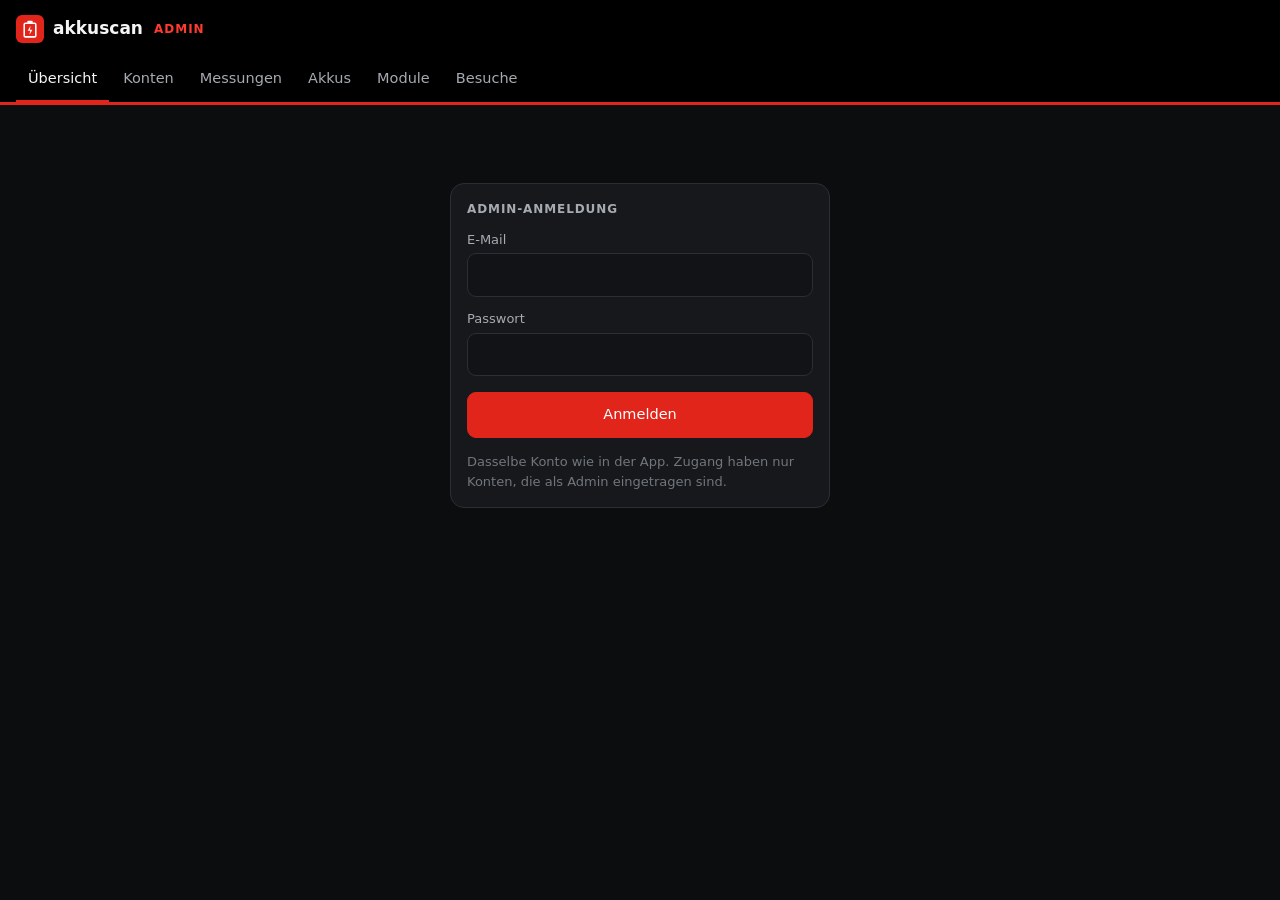
<file: webland/admin/index.html>
<!doctype html>
<html lang="de">
<head>
<meta charset="utf-8">
<meta name="viewport" content="width=device-width,initial-scale=1,viewport-fit=cover">
<meta name="robots" content="noindex,nofollow">
<title>Akkuscan Admin</title>
<link rel="icon" href="/icon.svg" type="image/svg+xml">
<style>
:root{--bg:#0c0d0f;--bg2:#121316;--panel:#17181b;--raise:#222429;--line:#2c2e33;--text:#f5f5f5;--muted:#a6aab1;--faint:#71767d;
  --red:#e1251b;--red2:#ff3a2e;--bar:#e1251b;--good:#3ccf7a;--watch:#ffb000;--weak:#ff7a00;--crit:#ff3b3b;--info:#ff7a00;color-scheme:dark}
*{box-sizing:border-box;margin:0;padding:0}
body{background:var(--bg);color:var(--text);font:14.5px/1.5 system-ui,-apple-system,"Segoe UI",Roboto,sans-serif;-webkit-font-smoothing:antialiased}
a{color:inherit}
button,input,select{font:inherit;color:inherit}
header{position:sticky;top:0;z-index:20;background:rgba(0,0,0,.94);backdrop-filter:blur(10px);border-bottom:3px solid var(--red)}
.hwrap{max-width:1320px;margin:0 auto;padding:0 16px;display:flex;align-items:center;gap:14px;height:58px}
.brand{display:flex;align-items:center;gap:9px;font-weight:800;font-size:17px;text-decoration:none}
.brand svg{width:28px;height:28px}.brand span{color:var(--red2);font-weight:700;font-size:12px;letter-spacing:1px;text-transform:uppercase;margin-left:2px}
.who{margin-left:auto;color:var(--muted);font-size:13px;display:flex;align-items:center;gap:10px}
nav{max-width:1320px;margin:0 auto;padding:0 16px;display:flex;gap:2px;overflow-x:auto;scrollbar-width:none}
nav button{background:none;border:0;border-bottom:2px solid transparent;color:var(--muted);padding:10px 12px;cursor:pointer;white-space:nowrap}
nav button.on{color:var(--text);border-bottom-color:var(--red)}
main{max-width:1320px;margin:0 auto;padding:18px 16px 60px}
.btn{display:inline-flex;align-items:center;gap:6px;border:1px solid var(--line);background:var(--panel);border-radius:9px;padding:7px 12px;cursor:pointer;white-space:nowrap;text-decoration:none}
.btn:hover{border-color:var(--faint)}.btn.red{background:var(--red);border-color:var(--red);color:#fff}.btn.danger{color:var(--crit);border-color:rgba(255,77,94,.45)}
.btn:disabled{opacity:.45;cursor:default}
.card{background:var(--panel);border:1px solid var(--line);border-radius:14px;padding:16px}
.card h2{font-size:12px;letter-spacing:.9px;text-transform:uppercase;color:var(--muted);font-weight:700;margin-bottom:12px;display:flex;align-items:center;gap:8px}
.card h2 .r{margin-left:auto;text-transform:none;letter-spacing:0;font-weight:500}
.tiles{display:grid;grid-template-columns:repeat(auto-fill,minmax(170px,1fr));gap:10px;margin-bottom:14px}
.tile{background:var(--panel);border:1px solid var(--line);border-radius:12px;padding:12px 14px}
.tile b{display:block;font-size:26px;font-weight:750;letter-spacing:-.5px;line-height:1.15}
.tile span{color:var(--muted);font-size:12.5px}.tile small{color:var(--faint);font-size:12px;display:block}
.grid{display:grid;grid-template-columns:repeat(auto-fit,minmax(340px,1fr));gap:12px;margin-bottom:12px}
.toolbar{display:flex;gap:8px;align-items:center;flex-wrap:wrap;margin-bottom:12px}
.toolbar input,.toolbar select{background:var(--bg2);border:1px solid var(--line);border-radius:9px;padding:7px 10px;min-width:0}
.toolbar input{flex:1;max-width:360px}
.toolbar .count{color:var(--muted);font-size:13px;margin-left:auto}
/* bar chart (one series per chart) */
.chart{position:relative;padding-top:16px}
.grid.charts{grid-template-columns:repeat(auto-fit,minmax(min(100%,480px),1fr))}
.bars{display:flex;align-items:flex-end;gap:2px;height:150px;border-bottom:1px solid var(--line);position:relative}
.bars .grid1{position:absolute;left:0;right:0;border-top:1px dashed rgba(255,255,255,.07);pointer-events:none}
.bars .b{flex:1;min-width:2px;position:relative;height:100%;display:flex;align-items:flex-end;cursor:default}
.bars .b i{display:block;width:100%;background:var(--bar);border-radius:4px 4px 0 0;min-height:0}
.bars .b.zero i{background:transparent}
.bars .b:hover i{filter:brightness(1.25)}
.axis{display:flex;justify-content:space-between;color:var(--faint);font-size:11.5px;margin-top:4px}
.ymax{position:absolute;left:0;top:-2px;color:var(--faint);font-size:11px;transform:translateY(-100%)}
.tip{position:fixed;z-index:50;pointer-events:none;background:#0d0f11;border:1px solid var(--line);border-radius:8px;padding:6px 9px;font-size:12.5px;white-space:nowrap;display:none;box-shadow:0 8px 24px rgba(0,0,0,.5)}
.tip b{font-size:14px}
/* ranked lists */
.rows{display:flex;flex-direction:column;gap:6px}
.rowbar{display:grid;grid-template-columns:minmax(0,1fr) auto;gap:2px 10px;align-items:center}
.rowbar .lbl{overflow:hidden;text-overflow:ellipsis;white-space:nowrap}
.rowbar .val{color:var(--muted);font-variant-numeric:tabular-nums}
.rowbar .trk{grid-column:1/-1;height:6px;border-radius:3px;background:var(--raise);overflow:hidden}
.rowbar .trk i{display:block;height:100%;border-radius:3px;background:var(--bar)}
.empty{color:var(--faint);font-size:13px}
/* tables */
.tbl{overflow-x:auto;border:1px solid var(--line);border-radius:12px;background:var(--panel)}
table{width:100%;border-collapse:collapse;font-size:13.5px}
th{position:sticky;top:0;background:var(--raise);text-align:left;font-weight:600;color:var(--muted);font-size:12px;padding:9px 10px;white-space:nowrap;cursor:pointer;user-select:none}
th.num,td.num{text-align:right;font-variant-numeric:tabular-nums}
td{padding:8px 10px;border-top:1px solid var(--line);vertical-align:top}
tr.click{cursor:pointer}tr.click:hover td{background:rgba(255,255,255,.03)}
td .sub{display:block;color:var(--faint);font-size:12px}
.mono{font-family:ui-monospace,Menlo,monospace;font-size:12.5px}
.badge{display:inline-flex;align-items:center;gap:5px;border-radius:999px;padding:1px 9px 1px 7px;font-size:12px;font-weight:600;white-space:nowrap;background:var(--raise);color:var(--muted)}
.badge::before{content:"";width:7px;height:7px;border-radius:50%;background:currentColor}
.badge.good{color:var(--good)}.badge.watch{color:var(--watch)}.badge.weak{color:var(--weak)}.badge.crit{color:var(--crit)}
.yes{color:var(--good)}.no{color:var(--faint)}
.more{display:flex;justify-content:center;margin-top:12px}
/* login + messages */
.login{max-width:380px;margin:60px auto}
.login label{display:block;color:var(--muted);font-size:13px;margin:12px 0 4px}
.login input{width:100%;background:var(--bg2);border:1px solid var(--line);border-radius:9px;padding:10px 12px}
.login .btn{width:100%;justify-content:center;margin-top:16px;padding:11px}
.msg{border-radius:10px;padding:10px 12px;margin-top:12px;font-size:13.5px}
.msg.err{background:rgba(255,77,94,.1);border:1px solid rgba(255,77,94,.4);color:#ff8f9a}
.msg.info{background:rgba(90,162,255,.1);border:1px solid rgba(90,162,255,.35);color:#9cc5ff}
/* detail drawer */
.shade{position:fixed;inset:0;background:rgba(0,0,0,.55);z-index:30;display:none}
.drawer{position:fixed;top:0;right:0;bottom:0;width:min(560px,100%);background:var(--bg2);border-left:1px solid var(--line);z-index:31;
  transform:translateX(100%);transition:transform .2s;overflow-y:auto;padding:18px}
.open .shade{display:block}.open .drawer{transform:none}
.drawer h3{font-size:19px;margin:0 0 4px;padding-right:40px}.drawer .x{position:absolute;right:14px;top:14px}
.kv{display:grid;grid-template-columns:auto 1fr;gap:6px 14px;margin:14px 0;font-size:13.5px}
.kv dt{color:var(--muted)}.kv dd{margin:0;overflow-wrap:anywhere}
.cells{display:flex;gap:6px;flex-wrap:wrap}.cells span{background:var(--raise);border-radius:7px;padding:3px 8px;font-variant-numeric:tabular-nums}
pre{background:#0f1113;border:1px solid var(--line);border-radius:10px;padding:10px;font-size:11.5px;max-height:320px;overflow:auto;white-space:pre-wrap;word-break:break-all}
.actions{display:flex;gap:8px;flex-wrap:wrap;margin:14px 0}
@media(max-width:640px){.hwrap{gap:8px}.who span{display:none}.tile b{font-size:22px}}
</style>
</head>
<body>
<header>
  <div class="hwrap">
    <a class="brand" href="/admin/"><svg viewBox="0 0 512 512" aria-hidden="true"><rect width="512" height="512" rx="110" fill="#e1251b"/><rect x="150" y="150" width="212" height="250" rx="22" fill="none" stroke="#fff" stroke-width="28"/><rect x="210" y="104" width="92" height="46" rx="10" fill="#fff"/><path d="M266 196 214 286h46l-14 74 54-92h-46z" fill="#fff"/></svg>
      akkuscan<span>Admin</span></a>
    <div class="who" id="who"></div>
  </div>
  <nav id="nav" hidden>
    <button data-v="overview" class="on">Übersicht</button><button data-v="users">Konten</button><button data-v="readings">Messungen</button>
    <button data-v="batteries">Akkus</button><button data-v="bridges">Module</button><button data-v="views">Besuche</button>
  </nav>
</header>
<main id="main"></main>
<div class="tip" id="tip"></div>
<div id="det"><div class="shade" id="shade"></div><aside class="drawer" id="drawer"></aside></div>

<script>
"use strict";
const SB = { url: "https://seccxaldsjhukavoilnm.supabase.co", key: "sb_publishable_KSiLpnnPHzgOvS3cTPnl_A_OVknKkj1" };
const $ = s => document.querySelector(s), $$ = s => [...document.querySelectorAll(s)];
const esc = s => String(s == null ? "" : s).replace(/[&<>"']/g, c => ({ "&": "&amp;", "<": "&lt;", ">": "&gt;", '"': "&quot;", "'": "&#39;" }[c]));
const nf = n => (n == null ? "–" : Number(n).toLocaleString("de-DE"));
const dt = s => s ? new Date(s).toLocaleString("de-DE", { dateStyle: "short", timeStyle: "short" }) : "–";
const ago = s => { if (!s) return "–"; const m = (Date.now() - new Date(s)) / 60000;
  return m < 2 ? "gerade eben" : m < 60 ? `vor ${Math.round(m)} Min.` : m < 1440 ? `vor ${Math.round(m / 60)} Std.` : m < 60 * 24 * 60 ? `vor ${Math.round(m / 1440)} Tagen` : dt(s); };
const STATUS = { good: "Gut", watch: "Beobachten", weak: "Schwach", crit: "Kritisch", unknown: "Unbekannt" };
const SRC = { "app-ble": "App (Bluetooth)", "app-wlan": "App (WLAN)", bridge: "Modul (Upload)", pc: "PC" };
const badge = (st, h) => `<span class="badge ${esc(st || "")}">${h != null ? esc(h) + " · " : ""}${esc(STATUS[st] || st || "–")}</span>`;

// ------------------------------------------------------------------ session (shared with the app)
const store = { get(k) { try { return JSON.parse(localStorage.getItem(k)); } catch (e) { return null; } },
  set(k, v) { try { v == null ? localStorage.removeItem(k) : localStorage.setItem(k, JSON.stringify(v)); } catch (e) {} } };
let SESS = store.get("m18.sb.sess");
function setSess(d) { SESS = d ? { at: d.access_token, rt: d.refresh_token, exp: Date.now() / 1000 + (+d.expires_in || 3600) - 60, email: (d.user && d.user.email) || (SESS && SESS.email) || "" } : null; store.set("m18.sb.sess", SESS); }
async function raw(path, opt = {}) {
  const h = { apikey: SB.key, "Content-Type": "application/json" }; if (opt.token) h.Authorization = "Bearer " + opt.token;
  let r; try { r = await fetch(SB.url + path, { method: opt.method || "GET", headers: h, body: opt.body ? JSON.stringify(opt.body) : undefined }); }
  catch (e) { throw new Error("Keine Internetverbindung"); }
  const t = await r.text(); let d = null; try { d = t ? JSON.parse(t) : null; } catch (e) { d = t; }
  if (!r.ok) throw new Error((d && (d.message || d.msg || d.error_description || d.error)) || "HTTP " + r.status);
  return d;
}
async function token() {
  if (!SESS) return null; if (Date.now() / 1000 < SESS.exp) return SESS.at;
  try { setSess(await raw("/auth/v1/token?grant_type=refresh_token", { method: "POST", body: { refresh_token: SESS.rt } })); return SESS.at; }
  catch (e) { if (e.message != "Keine Internetverbindung") setSess(null); throw e; }
}
async function rpc(fn, args) { const t = await token(); if (!t) throw new Error("Nicht angemeldet"); return raw("/rest/v1/rpc/" + fn, { method: "POST", body: args || {}, token: t }); }

// ------------------------------------------------------------------ start / login
async function boot() {
  if (!SESS) return loginView();
  try {
    const ok = await rpc("is_admin");
    if (!ok) return loginView("Das Konto " + (SESS.email || "") + " hat keinen Admin-Zugang.", true);
  } catch (e) { return loginView(e.message === "Nicht angemeldet" ? "" : e.message); }
  $("#who").innerHTML = `<span>${esc(SESS.email || "")}</span><a class="btn" href="/app/">App</a><button class="btn" id="out">Abmelden</button>`;
  $("#out").onclick = async () => { try { await raw("/auth/v1/logout", { method: "POST", token: SESS.at }); } catch (e) {} setSess(null); location.reload(); };
  $("#nav").hidden = false;
  $$("#nav button").forEach(b => b.onclick = () => show(b.dataset.v));
  show((location.hash || "#overview").slice(1));
}
function loginView(msg, isInfo) {
  $("#nav").hidden = true; $("#who").innerHTML = "";
  $("#main").innerHTML = `<div class="card login"><h2>Admin-Anmeldung</h2>
    <label>E-Mail</label><input id="lm" type="email" autocomplete="email" value="${esc((SESS && SESS.email) || "")}">
    <label>Passwort</label><input id="lp" type="password" autocomplete="current-password">
    <button class="btn red" id="lgo">Anmelden</button>${msg ? `<div class="msg ${isInfo ? "info" : "err"}">${esc(msg)}</div>` : ""}
    <p class="empty" style="margin-top:14px">Dasselbe Konto wie in der App. Zugang haben nur Konten, die als Admin eingetragen sind.</p></div>`;
  const go = async () => { $("#lgo").disabled = true;
    try { setSess(await raw("/auth/v1/token?grant_type=password", { method: "POST", body: { email: $("#lm").value.trim(), password: $("#lp").value } })); boot(); }
    catch (e) { loginView(/Invalid login/.test(e.message) ? "E-Mail oder Passwort falsch" : e.message); } };
  $("#lgo").onclick = go; $("#lp").onkeydown = e => { if (e.key === "Enter") go(); };
}

// ------------------------------------------------------------------ views
let CUR = "", DAYS = 30;
const views = { overview, users, readings, batteries, bridges, views: visits };
function show(v, arg) {
  if (!views[v]) v = "overview"; CUR = v;
  $$("#nav button").forEach(b => b.classList.toggle("on", b.dataset.v === v));
  history.replaceState(null, "", "#" + v);
  $("#main").innerHTML = '<p class="empty">Lade …</p>';
  views[v](arg).catch(e => { $("#main").innerHTML = `<div class="msg err">${esc(e.message)}</div>`; });
}
function csv(name, rows, cols) {
  const q = v => { v = v == null ? "" : String(v); return /[";\n]/.test(v) ? '"' + v.replace(/"/g, '""') + '"' : v; };
  const text = "﻿" + cols.map(c => q(c[0])).join(";") + "\n" + rows.map(r => cols.map(c => q(typeof c[1] === "function" ? c[1](r) : r[c[1]])).join(";")).join("\n");
  const a = document.createElement("a"); a.href = URL.createObjectURL(new Blob([text], { type: "text/csv;charset=utf-8" }));
  a.download = `akkuscan-${name}-${new Date().toISOString().slice(0, 10)}.csv`; document.body.appendChild(a); a.click(); setTimeout(() => { URL.revokeObjectURL(a.href); a.remove(); }, 500);
}
// Sortable, filterable table. cols: [title, key or fn(row)->html, {num, sort: fn(row)->value}]
function table(el, rows, cols, opt = {}) {
  let sortI = -1, dir = 1, q = "";
  const idx = new Map(rows.map((r, i) => [r, i]));
  const val = (c, r) => c[2] && c[2].sort ? c[2].sort(r) : (typeof c[1] === "string" ? r[c[1]] : "");
  const draw = () => {
    let list = rows.filter(r => !q || (opt.search ? opt.search(r) : JSON.stringify(r)).toLowerCase().includes(q));
    if (sortI >= 0) list = list.slice().sort((a, b) => { const x = val(cols[sortI], a), y = val(cols[sortI], b);
      return (x == null) - (y == null) || (x > y ? 1 : x < y ? -1 : 0) * dir; });
    el.querySelector(".count").textContent = `${nf(list.length)} von ${nf(rows.length)}`;
    el.querySelector(".tbl").innerHTML = list.length ? `<table><thead><tr>${cols.map((c, i) => `<th data-i="${i}" class="${c[2] && c[2].num ? "num" : ""}">${esc(c[0])}${i === sortI ? (dir > 0 ? " ▲" : " ▼") : ""}</th>`).join("")}</tr></thead>
      <tbody>${list.map((r, ri) => `<tr class="${opt.onRow ? "click" : ""}" data-r="${idx.get(r)}">${cols.map(c => `<td class="${c[2] && c[2].num ? "num" : ""}">${typeof c[1] === "function" ? c[1](r) : esc(r[c[1]])}</td>`).join("")}</tr>`).join("")}</tbody></table>`
      : `<p class="empty" style="padding:16px">${rows.length ? "Keine Treffer." : esc(opt.empty || "Noch keine Einträge.")}</p>`;
    el.querySelectorAll("th").forEach(th => th.onclick = () => { const i = +th.dataset.i; dir = i === sortI ? -dir : 1; sortI = i; draw(); });
    if (opt.onRow) el.querySelectorAll("tbody tr").forEach(tr => tr.onclick = () => opt.onRow(rows[+tr.dataset.r]));
  };
  el.querySelector("input.q").oninput = e => { q = e.target.value.trim().toLowerCase(); draw(); };
  draw();
}
const tableShell = (ph, extra) => `<div class="toolbar"><input class="q" type="search" placeholder="${esc(ph)}">${extra || ""}<span class="count"></span></div><div class="tbl"></div>`;

// ---- Übersicht
async function overview() {
  const o = await rpc("admin_overview", { p_days: DAYS }), t = o.totals;
  const tiles = [
    [t.users, "Konten", `${nf(t.users_confirmed)} bestätigt · ${nf(t.users_new_7d)} neu (7 T.)`],
    [t.users_active_7d, "Aktive Konten (7 T.)", "angemeldet in den letzten 7 Tagen"],
    [t.readings, "Messungen", `${nf(t.readings_7d)} in den letzten 7 Tagen`],
    [t.batteries, "Akkus", `in ${nf(t.orgs)} Firmen`],
    [t.bridges, "Module verknüpft", `${nf(t.bridges_seen_7d)} aktiv (7 T.)`],
    [t.visits_7d, "Besuche (7 T.)", `${nf(t.views_7d)} Seitenaufrufe · heute ${nf(t.views_today)}`]];
  const cnt = obj => Object.entries(obj || {}).map(([k, n]) => ({ k, n })).sort((a, b) => b.n - a.n);
  $("#main").innerHTML = `
    <div class="toolbar"><span style="color:var(--muted)">Zeitraum</span>
      <select id="days">${[7, 30, 90, 365].map(d => `<option value="${d}" ${d === DAYS ? "selected" : ""}>${d} Tage</option>`).join("")}</select>
      <button class="btn" id="reload">Aktualisieren</button><span class="count">Stand ${dt(new Date())}</span></div>
    <div class="tiles">${tiles.map(x => `<div class="tile"><span>${esc(x[1])}</span><b>${nf(x[0])}</b><small>${esc(x[2])}</small></div>`).join("")}</div>
    <div class="grid charts">
      ${chartCard("Besuche pro Tag", o.daily, "visits", "Besuche")}
      ${chartCard("Messungen pro Tag", o.daily, "readings", "Messungen")}
      ${chartCard("Neue Konten pro Tag", o.daily, "signups", "neue Konten")}
      ${chartCard("Seitenaufrufe pro Tag", o.daily, "views", "Aufrufe")}
    </div>
    <div class="grid">
      ${listCard("Zustand der Akkus", ["good", "watch", "weak", "crit", "unknown"].filter(k => o.status[k]).map(k => ({ k: badge(k), n: o.status[k], html: true })))}
      ${listCard("Woher kommen die Messungen", cnt(o.sources).map(x => ({ k: SRC[x.k] || x.k, n: x.n })))}
      ${listCard("Akku-Modelle", (o.models || []).map(x => ({ k: x.model, n: x.n })))}
      ${listCard("Firmware der Module", (o.firmware || []).map(x => ({ k: "Version " + x.firmware, n: x.n })))}
      ${listCard(`Meistbesuchte Seiten (${o.days} T.)`, (o.top_paths || []).map(x => ({ k: x.path, n: x.n })))}
      ${listCard(`Herkunft der Besuche (${o.days} T.)`, (o.top_referrers || []).map(x => ({ k: x.referrer, n: x.n })), "Noch keine Besuche von anderen Seiten.")}
      ${listCard(`Geräte (${o.days} T.)`, cnt(o.devices).map(x => ({ k: { mobile: "Handy", tablet: "Tablet", desktop: "PC / Laptop" }[x.k] || x.k, n: x.n })))}
      ${listCard(`Browser (${o.days} T.)`, (o.browsers || []).map(x => ({ k: x.browser, n: x.n })))}
    </div>`;
  $("#days").onchange = e => { DAYS = +e.target.value; show("overview"); };
  $("#reload").onclick = () => show("overview");
  bindTips();
}
function chartCard(title, daily, key, unit) {
  const vals = (daily || []).map(d => d[key] || 0), max = Math.max(1, ...vals), sum = vals.reduce((a, b) => a + b, 0);
  const fmt = d => new Date(d + "T12:00:00").toLocaleDateString("de-DE", { day: "2-digit", month: "2-digit" });
  return `<div class="card"><h2>${esc(title)}<span class="r">${nf(sum)} gesamt</span></h2><div class="chart">
    <div class="bars"><span class="ymax">${nf(max)}</span><span class="grid1" style="top:0"></span><span class="grid1" style="top:50%"></span>
    ${(daily || []).map(d => `<span class="b ${d[key] ? "" : "zero"}" data-tip="<b>${nf(d[key] || 0)}</b> ${esc(unit)}<br>${new Date(d.day + "T12:00:00").toLocaleDateString("de-DE", { weekday: "short", day: "2-digit", month: "2-digit", year: "numeric" })}">
      <i style="height:${(d[key] || 0) / max * 100}%"></i></span>`).join("")}</div>
    <div class="axis"><span>${daily && daily.length ? fmt(daily[0].day) : ""}</span><span>${daily && daily.length ? fmt(daily[daily.length - 1].day) : ""}</span></div></div></div>`;
}
function listCard(title, items, empty) {
  const max = Math.max(1, ...items.map(x => x.n));
  return `<div class="card"><h2>${esc(title)}</h2>${items.length ? `<div class="rows">${items.map(x => `<div class="rowbar">
    <span class="lbl">${x.html ? x.k : esc(x.k)}</span><span class="val">${nf(x.n)}</span><span class="trk"><i style="width:${x.n / max * 100}%"></i></span></div>`).join("")}</div>`
    : `<p class="empty">${esc(empty || "Noch keine Daten.")}</p>`}</div>`;
}
function bindTips() {
  const tip = $("#tip");
  $$("[data-tip]").forEach(el => {
    el.onmouseenter = () => { tip.innerHTML = el.dataset.tip; tip.style.display = "block"; };
    el.onmousemove = e => { const w = tip.offsetWidth; tip.style.left = Math.min(innerWidth - w - 8, e.clientX + 12) + "px"; tip.style.top = (e.clientY - tip.offsetHeight - 10) + "px"; };
    el.onmouseleave = () => { tip.style.display = "none"; };
  });
}

// ---- Konten
let USERS = [];
async function users() {
  USERS = await rpc("admin_users");
  $("#main").innerHTML = tableShell("Suchen: E-Mail, Firma …", '<button class="btn" id="csv">CSV</button>');
  table($("#main"), USERS, [
    ["E-Mail", r => `${esc(r.email)}${r.admin ? ' <span class="badge" style="color:var(--info)">Admin</span>' : ""}`, { sort: r => r.email }],
    ["Firma", r => esc(r.orgs.map(o => o.name).join(", ")), { sort: r => (r.orgs[0] || {}).name }],
    ["Registriert", r => `${dt(r.created_at)}`, { sort: r => r.created_at }],
    ["Bestätigt", r => r.confirmed_at ? '<span class="yes">✓ ja</span>' : '<span class="no">✗ nein</span>', { sort: r => !!r.confirmed_at }],
    ["Letzte Anmeldung", r => ago(r.last_sign_in_at), { sort: r => r.last_sign_in_at }],
    ["Akkus", "batteries", { num: 1, sort: r => r.batteries }],
    ["Messungen", "readings", { num: 1, sort: r => r.readings }],
    ["Letzte Messung", r => ago(r.last_reading_at), { sort: r => r.last_reading_at }],
    ["Module", "bridges", { num: 1, sort: r => r.bridges }]],
    { onRow: userDetail, search: r => r.email + " " + r.orgs.map(o => o.name).join(" "), empty: "Noch keine Konten." });
  $("#csv").onclick = () => csv("konten", USERS, [["E-Mail", "email"], ["Firma", r => r.orgs.map(o => o.name).join(", ")], ["Registriert", "created_at"],
    ["Bestätigt", "confirmed_at"], ["Letzte Anmeldung", "last_sign_in_at"], ["Akkus", "batteries"], ["Messungen", "readings"], ["Letzte Messung", "last_reading_at"], ["Module", "bridges"]]);
}
function userDetail(u) {
  const self = SESS && u.email === SESS.email;
  drawer(`<h3>${esc(u.email)}</h3><p class="empty">Konto ${esc(u.id)}</p>
    <dl class="kv"><dt>Registriert</dt><dd>${dt(u.created_at)}</dd><dt>E-Mail bestätigt</dt><dd>${u.confirmed_at ? dt(u.confirmed_at) : "nein"}</dd>
      <dt>Letzte Anmeldung</dt><dd>${dt(u.last_sign_in_at)}</dd><dt>Akkus</dt><dd>${nf(u.batteries)}</dd><dt>Messungen</dt><dd>${nf(u.readings)} (zuletzt ${ago(u.last_reading_at)})</dd>
      <dt>Module</dt><dd>${nf(u.bridges)}</dd>
      ${u.orgs.map(o => `<dt>Firma</dt><dd>${esc(o.name)} <span class="empty">· ${o.role === "owner" ? "Inhaber" : "Mitglied"} · ${nf(o.members)} Mitglied${o.members == 1 ? "" : "er"}</span></dd>`).join("")}</dl>
    <div class="actions">${u.orgs.map(o => `<button class="btn" data-org="${esc(o.id)}">Messungen von „${esc(o.name)}“</button>`).join("")}
      <button class="btn danger" id="delu" ${self ? "disabled title='Eigenes Konto'" : ""}>Konto löschen</button></div><div id="dmsg"></div>`);
  $$("[data-org]").forEach(b => b.onclick = () => { closeDrawer(); show("readings", { org: b.dataset.org, label: b.textContent }); });
  if (!self) $("#delu").onclick = async () => {
    if (!confirm(`Konto ${u.email} löschen?\n\nFirmen, in denen es das einzige Mitglied ist, werden mit allen Akkus, Messungen und Modulen gelöscht.`)) return;
    if (prompt("Zur Bestätigung die E-Mail-Adresse eintippen:") !== u.email) { $("#dmsg").innerHTML = '<div class="msg err">Abgebrochen – E-Mail stimmte nicht.</div>'; return; }
    try { const r = await rpc("admin_delete_user", { p_user: u.id }); if (!r.ok) throw new Error(r.error);
      closeDrawer(); show("users"); } catch (e) { $("#dmsg").innerHTML = `<div class="msg err">${esc(e.message)}</div>`; }
  };
}

// ---- Messungen
async function readings(f) {
  f = f || {}; let rows = [], offset = 0; const PAGE = 300;
  const load = async () => { const more = await rpc("admin_readings", { p_limit: PAGE, p_offset: offset, p_org: f.org || null, p_battery: f.battery || null });
    rows = rows.concat(more); offset += more.length; return more.length; };
  const n = await load();
  const filt = f.label ? `<span class="badge" style="color:var(--info)">${esc(f.label)}</span><button class="btn" id="clr">Filter aufheben</button>` : "";
  $("#main").innerHTML = tableShell("Suchen: Firma, Seriennummer, Standort, Kommentar …", filt + '<button class="btn" id="csv">CSV</button>') + '<div class="more" id="more"></div>';
  const cols = [
    ["Hochgeladen", r => `${dt(r.created_at)}<span class="sub">gemessen ${dt(r.measured_at)}</span>`, { sort: r => r.created_at }],
    ["Firma", "org", { sort: r => r.org }],
    ["Akku", r => `${esc(r.battery_name || r.eserial)} <span class="sub">${esc(r.model || "")}${r.battery_name ? " · " + esc(r.eserial) : ""}</span>`, { sort: r => r.eserial }],
    ["Zustand", r => badge(r.status, r.health), { sort: r => r.health }],
    ["Zyklen", r => r.cycles == null ? "–" : nf(Math.round(r.cycles)), { num: 1, sort: r => r.cycles }],
    ["Quelle", r => `${esc(SRC[r.source] || r.source)}${r.bridge ? `<span class="sub">${esc(r.bridge)}</span>` : ""}`, { sort: r => r.source }],
    ["Standort / Kommentar", r => `${esc(r.location || "")}${r.comment ? `<span class="sub">${esc(r.comment)}</span>` : ""}`, { sort: r => r.location }],
    ["Von", r => esc(r.uploaded_by || (r.bridge ? "Modul" : "–")), { sort: r => r.uploaded_by }]];
  const draw = () => table($("#main"), rows, cols, { onRow: readingDetail, empty: "Noch keine Messungen." });
  draw();
  const moreBtn = () => { $("#more").innerHTML = rows.length && rows.length % PAGE === 0 ? '<button class="btn">Ältere laden</button>' : "";
    const b = $("#more button"); if (b) b.onclick = async () => { b.disabled = true; await load(); draw(); moreBtn(); }; };
  moreBtn();
  if ($("#clr")) $("#clr").onclick = () => show("readings");
  $("#csv").onclick = () => csv("messungen", rows, [["Hochgeladen", "created_at"], ["Gemessen", "measured_at"], ["Firma", "org"], ["Seriennummer", "eserial"], ["Modell", "model"],
    ["Name", "battery_name"], ["Zustand", "health"], ["Status", "status"], ["Pack V", "pack_v"], ["Imbalance mV", "imbalance_mv"], ["Zyklen", "cycles"], ["Quelle", "source"],
    ["Modul", "bridge"], ["Standort", "location"], ["Kommentar", "comment"], ["Hochgeladen von", "uploaded_by"]]);
}
async function readingDetail(r) {
  drawer('<p class="empty">Lade …</p>');
  try {
    const d = await rpc("admin_reading", { p_id: r.id }), s = d.scan || {}, c = s.counters || {};
    drawer(`<h3>${esc(s.model || r.model || "Akku")} · ${esc(s.eserial || r.eserial)}</h3><p class="empty">${esc(d.org)} · ${dt(d.created_at)}</p>
      <div style="margin:12px 0">${badge(s.status || r.status, s.health != null ? s.health : r.health)}</div>
      <dl class="kv"><dt>Gemessen</dt><dd>${dt(d.measured_at)}</dd><dt>Quelle</dt><dd>${esc(SRC[d.source] || d.source)}</dd>
        ${d.location ? `<dt>Standort</dt><dd>${esc(d.location)}</dd>` : ""}${d.comment ? `<dt>Kommentar</dt><dd>${esc(d.comment)}</dd>` : ""}
        <dt>Pack</dt><dd>${s.pack_v != null ? esc(s.pack_v) + " V" : "–"} · Imbalance ${s.imbalance_mv != null ? esc(s.imbalance_mv) + " mV" : "–"} · ${s.temp_c != null ? esc(s.temp_c) + " °C" : "–"}</dd>
        <dt>Zellen</dt><dd><span class="cells">${(s.cells_mv || []).map(v => `<span>${(v / 1000).toFixed(3)} V</span>`).join("") || "–"}</span></dd>
        <dt>Vollzyklen</dt><dd>${s.cycles != null ? nf(s.cycles) : "–"} · Ladungen ${nf(c.total_charges)} · entladen ${s.discharge_ah != null ? nf(s.discharge_ah) + " Ah" : "–"}</dd>
        <dt>Ereignisse</dt><dd>Überhitzung ${nf(c.overheat)} · Überstrom ${nf(c.overcurrent)} · Unterspannung ${nf(c.lowvolt)}</dd>
        <dt>Hergestellt</dt><dd>${esc(s.manufactured || "–")}</dd>
        ${(s.health_parts || []).map(p => `<dt>− ${esc(p.label)}</dt><dd>${esc(p.penalty)} Punkte <span class="empty">(${esc(p.detail)})</span></dd>`).join("")}</dl>
      <div class="actions"><button class="btn" id="bat">Alle Messungen dieses Akkus</button><button class="btn" id="json">JSON herunterladen</button></div>
      <h2 style="font-size:12px;color:var(--muted);text-transform:uppercase;letter-spacing:.9px;margin:16px 0 8px">Rohdaten</h2><pre>${esc(JSON.stringify(s, null, 1))}</pre>`);
    $("#bat").onclick = () => { closeDrawer(); show("readings", { battery: r.battery_id, label: "Akku " + (r.battery_name || r.eserial) }); };
    $("#json").onclick = () => { const a = document.createElement("a"); a.href = URL.createObjectURL(new Blob([JSON.stringify(d, null, 2)], { type: "application/json" }));
      a.download = `messung-${s.eserial || r.eserial}-${(d.created_at || "").slice(0, 10)}.json`; document.body.appendChild(a); a.click(); setTimeout(() => a.remove(), 500); };
  } catch (e) { drawer(`<div class="msg err">${esc(e.message)}</div>`); }
}

// ---- Akkus
async function batteries() {
  const rows = await rpc("admin_batteries");
  $("#main").innerHTML = tableShell("Suchen: Seriennummer, Modell, Name, Firma, Standort …", '<button class="btn" id="csv">CSV</button>');
  table($("#main"), rows, [
    ["Akku", r => `${esc(r.name || r.eserial)}<span class="sub">${r.name ? esc(r.eserial) : ""}</span>`, { sort: r => r.name || r.eserial }],
    ["Modell", "model", { sort: r => r.model }],
    ["Firma", "org", { sort: r => r.org }],
    ["Standort", "location", { sort: r => r.location }],
    ["Zustand", r => badge(r.last_status, r.last_health), { sort: r => r.last_health }],
    ["Zyklen", r => r.last_cycles == null ? "–" : nf(Math.round(r.last_cycles)), { num: 1, sort: r => r.last_cycles }],
    ["Messungen", "readings", { num: 1, sort: r => r.readings }],
    ["Zuletzt gemessen", r => ago(r.last_measured_at), { sort: r => r.last_measured_at }]],
    { onRow: r => show("readings", { battery: r.id, label: "Akku " + (r.name || r.eserial) }), empty: "Noch keine Akkus." });
  $("#csv").onclick = () => csv("akkus", rows, [["Seriennummer", "eserial"], ["Name", "name"], ["Modell", "model"], ["Firma", "org"], ["Standort", "location"],
    ["Zustand", "last_health"], ["Status", "last_status"], ["Zyklen", "last_cycles"], ["Messungen", "readings"], ["Zuletzt gemessen", "last_measured_at"], ["Ausgemustert", "retired"]]);
}

// ---- Module
async function bridges() {
  const rows = await rpc("admin_bridges");
  $("#main").innerHTML = tableShell("Suchen: Name, MAC, Firma, Firmware …", '<button class="btn" id="csv">CSV</button>');
  table($("#main"), rows, [
    ["Modul", r => `${esc(r.name)}<span class="sub mono">${esc(r.mac || "")}</span>`, { sort: r => r.name }],
    ["Firma", r => `${esc(r.org)}<span class="sub">${esc(r.created_by || "")}</span>`, { sort: r => r.org }],
    ["Firmware", "firmware", { sort: r => r.firmware }],
    ["Zuletzt gesehen", r => ago(r.last_seen), { sort: r => r.last_seen }],
    ["Verknüpft", r => dt(r.created_at), { sort: r => r.created_at }],
    ["Uploads", "readings", { num: 1, sort: r => r.readings }],
    ["Status", r => r.revoked ? '<span class="badge crit">gesperrt</span>' : '<span class="badge good">aktiv</span>', { sort: r => r.revoked }]],
    { onRow: bridgeDetail, empty: "Noch keine Module mit einem Konto verknüpft." });
  $("#csv").onclick = () => csv("module", rows, [["Name", "name"], ["MAC", "mac"], ["Firmware", "firmware"], ["Firma", "org"], ["Verknüpft von", "created_by"],
    ["Verknüpft", "created_at"], ["Zuletzt gesehen", "last_seen"], ["Uploads", "readings"], ["Gesperrt", "revoked"]]);
}
function bridgeDetail(b) {
  drawer(`<h3>${esc(b.name)}</h3><p class="empty mono">${esc(b.mac || "")}</p>
    <dl class="kv"><dt>Firma</dt><dd>${esc(b.org)}</dd><dt>Verknüpft von</dt><dd>${esc(b.created_by || "–")}</dd><dt>Verknüpft am</dt><dd>${dt(b.created_at)}</dd>
      <dt>Firmware</dt><dd>${esc(b.firmware || "–")}</dd><dt>Zuletzt gesehen</dt><dd>${dt(b.last_seen)}</dd><dt>Uploads</dt><dd>${nf(b.readings)}</dd>
      <dt>Status</dt><dd>${b.revoked ? "gesperrt – kann nichts mehr hochladen" : "aktiv"}</dd></dl>
    <div class="actions"><button class="btn" id="borg">Messungen der Firma</button>
      <button class="btn ${b.revoked ? "" : "danger"}" id="brev">${b.revoked ? "Entsperren" : "Sperren"}</button></div><div id="dmsg"></div>`);
  $("#borg").onclick = () => { closeDrawer(); show("readings", { org: b.org_id, label: "Firma " + b.org }); };
  $("#brev").onclick = async () => {
    if (!b.revoked && !confirm(`Modul ${b.name} sperren? Es kann danach keine Messungen mehr hochladen, bis es neu verknüpft oder entsperrt wird.`)) return;
    try { await rpc("admin_set_bridge_revoked", { p_bridge: b.id, p_revoked: !b.revoked }); closeDrawer(); show("bridges"); }
    catch (e) { $("#dmsg").innerHTML = `<div class="msg err">${esc(e.message)}</div>`; }
  };
}

// ---- Besuche
async function visits() {
  const rows = await rpc("admin_page_views", { p_limit: 2000 });
  $("#main").innerHTML = `<p class="empty" style="margin-bottom:10px">Die letzten ${nf(rows.length)} Seitenaufrufe. Gespeichert wird ohne Cookies, IP-Adresse oder Besucher-ID – „Neuer Besuch“ heißt: kam von außerhalb von akkuscan.app.</p>`
    + tableShell("Suchen: Seite, Herkunft, Browser …", '<button class="btn" id="csv">CSV</button>');
  table($("#main"), rows, [
    ["Zeit", r => dt(r.at), { sort: r => r.at }],
    ["Seite", r => `<span class="mono">${esc(r.path)}</span>`, { sort: r => r.path }],
    ["Herkunft", r => esc(r.referrer || (r.entry ? "direkt" : "–")), { sort: r => r.referrer }],
    ["Neuer Besuch", r => r.entry ? '<span class="yes">✓</span>' : '<span class="no">–</span>', { sort: r => r.entry }],
    ["Gerät", r => esc({ mobile: "Handy", tablet: "Tablet", desktop: "PC" }[r.device] || r.device || "–"), { sort: r => r.device }],
    ["Browser", "browser", { sort: r => r.browser }],
    ["Sprache", "lang", { sort: r => r.lang }],
    ["Kampagne", "utm", { sort: r => r.utm }]],
    { empty: "Noch keine Besuche gezählt." });
  $("#csv").onclick = () => csv("besuche", rows, [["Zeit", "at"], ["Seite", "path"], ["Herkunft", "referrer"], ["Neuer Besuch", "entry"], ["Gerät", "device"],
    ["Browser", "browser"], ["Sprache", "lang"], ["Kampagne", "utm"]]);
}

// ------------------------------------------------------------------ drawer
function drawer(html) { $("#drawer").innerHTML = '<button class="btn x" id="dx">Schließen</button>' + html; $("#det").classList.add("open"); $("#dx").onclick = closeDrawer; }
function closeDrawer() { $("#det").classList.remove("open"); }
$("#shade").onclick = closeDrawer;
addEventListener("keydown", e => { if (e.key === "Escape") closeDrawer(); });

boot();
</script>
</body>
</html>
</file>
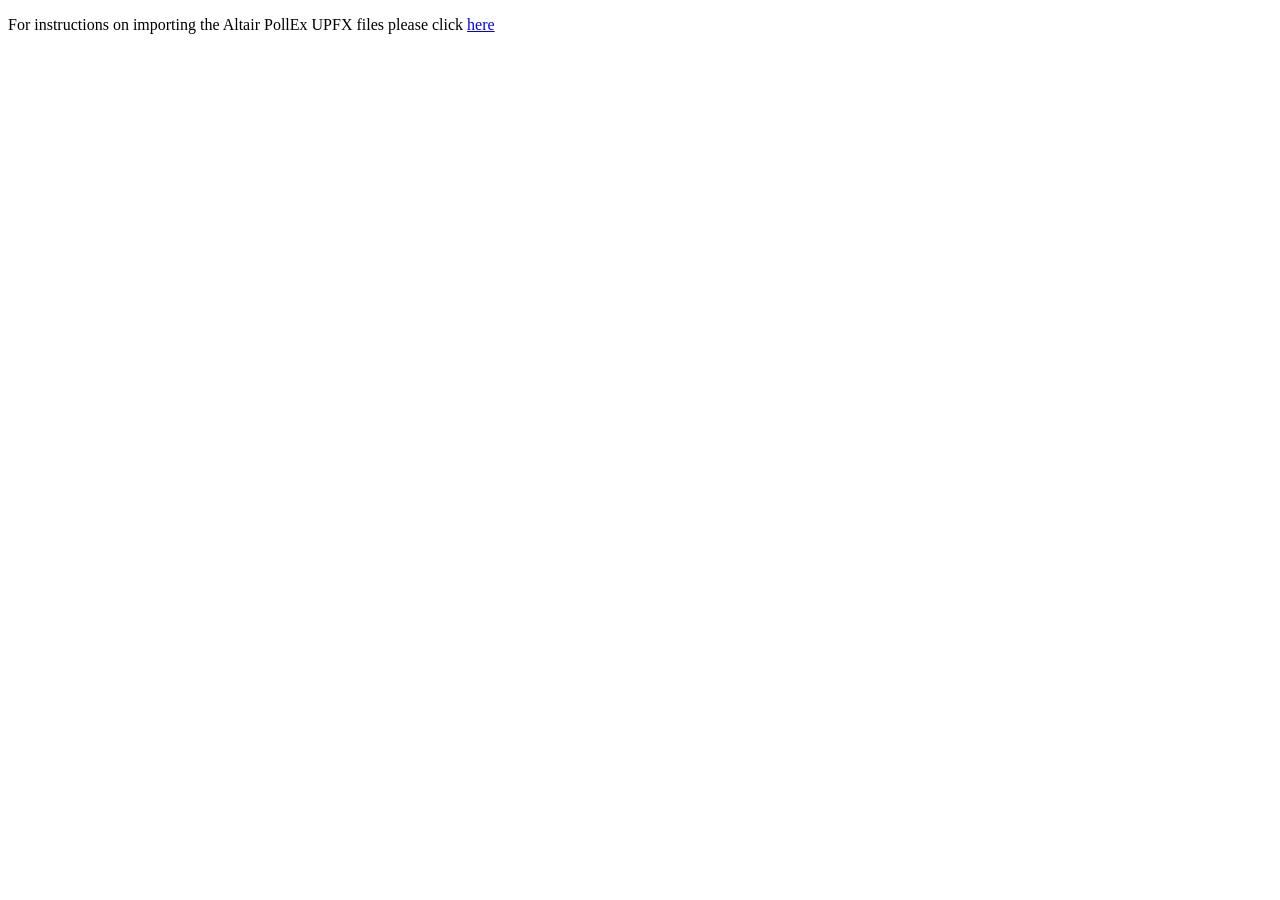
<file: hardware/platine/quellen/LIB_521-8559F/521-8559F/Altair/Readme.html>
<!DOCTYPE html>
<html>
<head>
	<title>Altair PollEx</title>
</head>
<body style="font-family:verdana">
	<p>For instructions on importing the Altair PollEx UPFX files please click   <a href="https://samacsys.com/Altair-PollEx-UPFX-Import-Instructions.html">here</a></p>
</body>
</html>
</file>
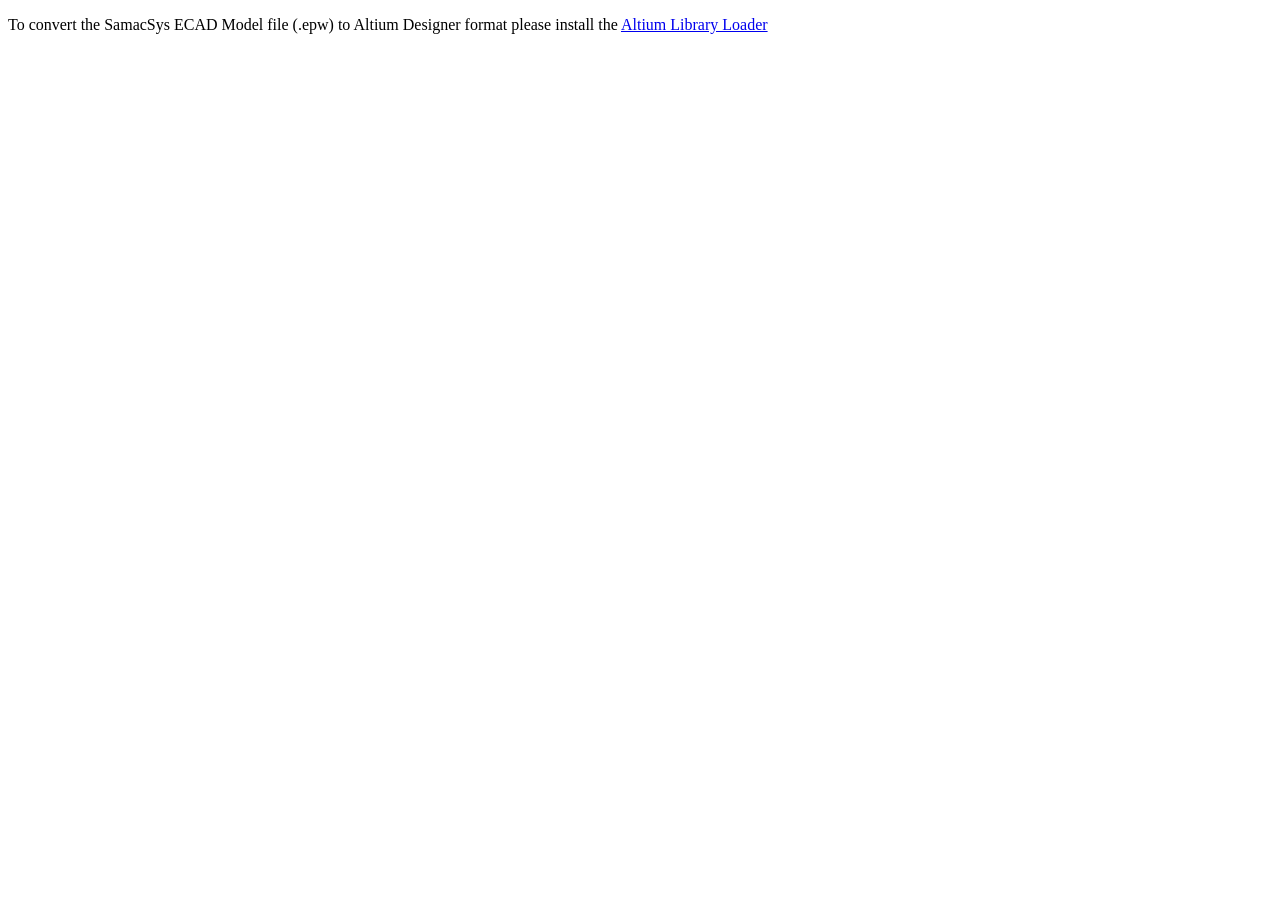
<file: hardware/platine/quellen/LIB_521-8559F/521-8559F/Altium/Readme.html>
<!DOCTYPE html>
<html>
<head>
	<title>Altium Library Loader</title>
</head>
<body style="font-family:verdana">
	<p>To convert the SamacSys ECAD Model file (.epw) to Altium Designer format please install the <a href="https://www.samacsys.com/altium-designer-library-instructions/">Altium Library Loader</a></p>
</body>
</html>
</file>
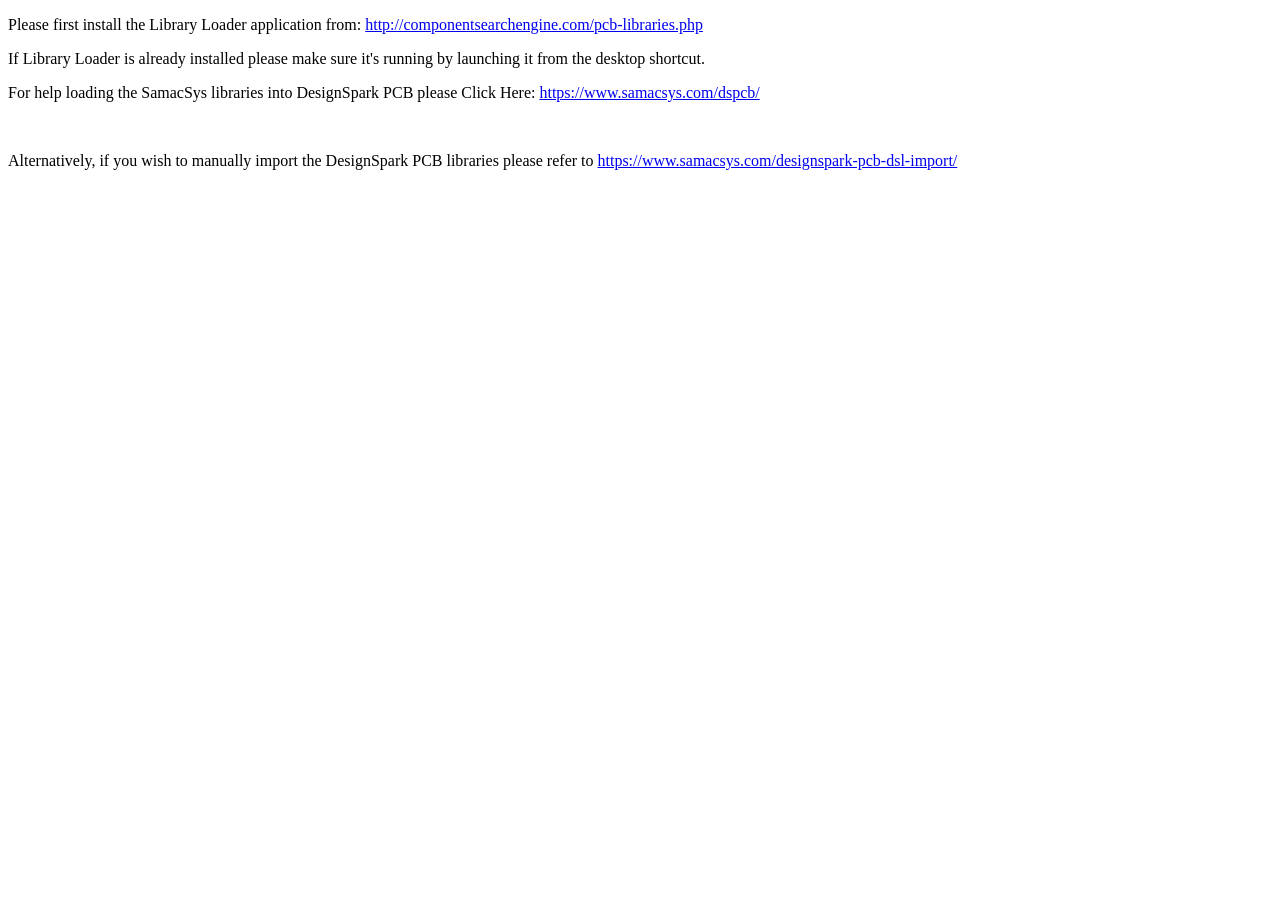
<file: hardware/platine/quellen/LIB_521-8559F/521-8559F/DesignSpark PCB/Readme.html>
<!DOCTYPE html>
<html>
<head>
	<title>DesignSpark PCB</title>
</head>
<body style="font-family:verdana">
	<p>Please first install the Library Loader application from: <a href="http://componentsearchengine.com/pcb-libraries.php">http://componentsearchengine.com/pcb-libraries.php</a></p>
	<p>If Library Loader is already installed please make sure it's running by launching it from the desktop shortcut.</p>
	<p>For help loading the SamacSys libraries into DesignSpark PCB please Click Here: <a href="https://www.samacsys.com/dspcb/">https://www.samacsys.com/dspcb/</a></p><br>
	<p>Alternatively, if you wish to manually import the DesignSpark PCB libraries please refer to <a href="https://www.samacsys.com/designspark-pcb-dsl-import/">https://www.samacsys.com/designspark-pcb-dsl-import/</a></p>
</body>
</html>
</file>
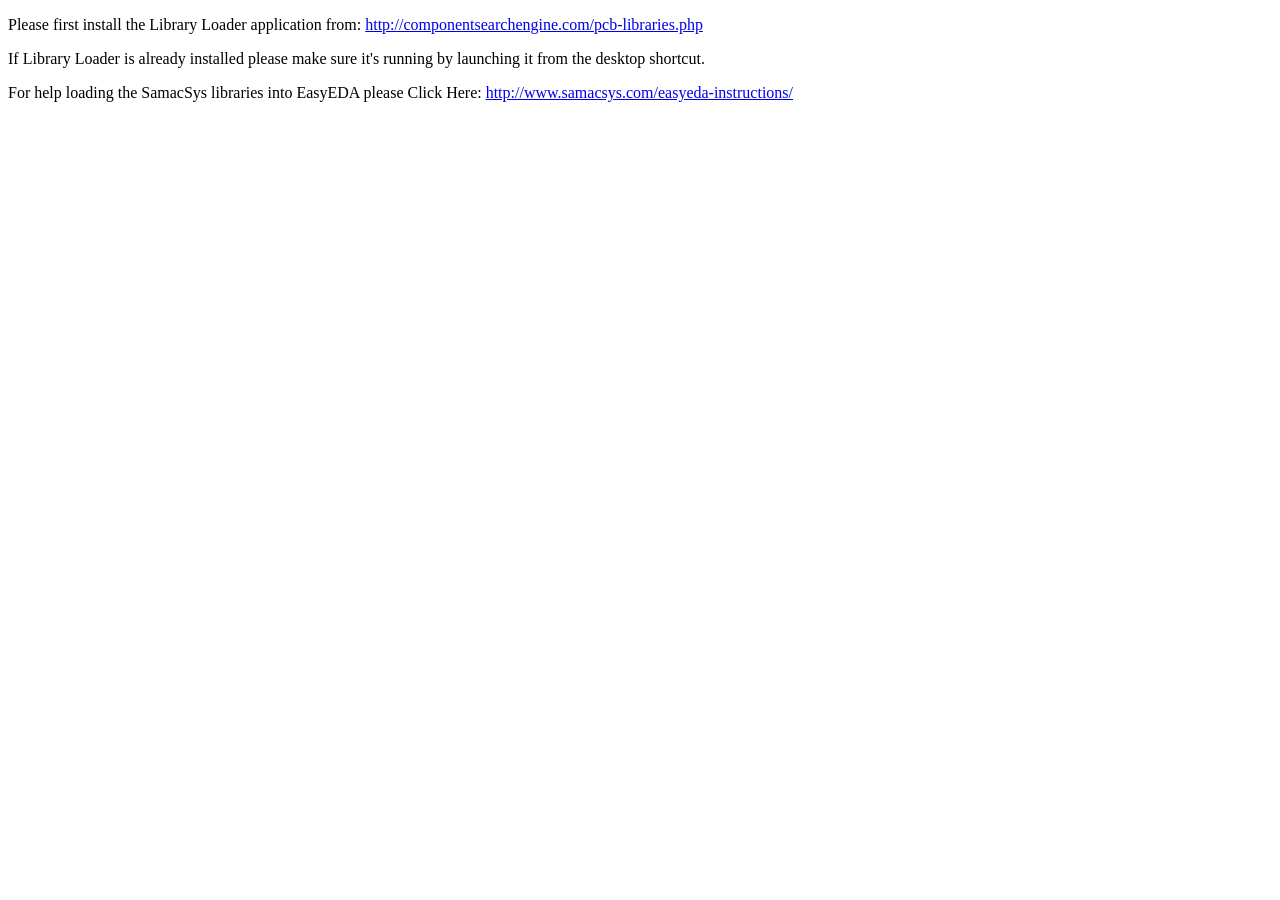
<file: hardware/platine/quellen/LIB_521-8559F/521-8559F/EasyEDA/Readme.html>
<!DOCTYPE html>
<html>
<head>
	<title>Eagle</title>
</head>
<body style="font-family:verdana">
	<p>Please first install the Library Loader application from: <a href="http://componentsearchengine.com/pcb-libraries.php">http://componentsearchengine.com/pcb-libraries.php</a></p>
	<p>If Library Loader is already installed please make sure it's running by launching it from the desktop shortcut.</p>
	<p>For help loading the SamacSys libraries into EasyEDA please Click Here: <a href="http://www.samacsys.com/easyeda-instructions/">http://www.samacsys.com/easyeda-instructions/</a></p>
</body>
</html>
</file>
